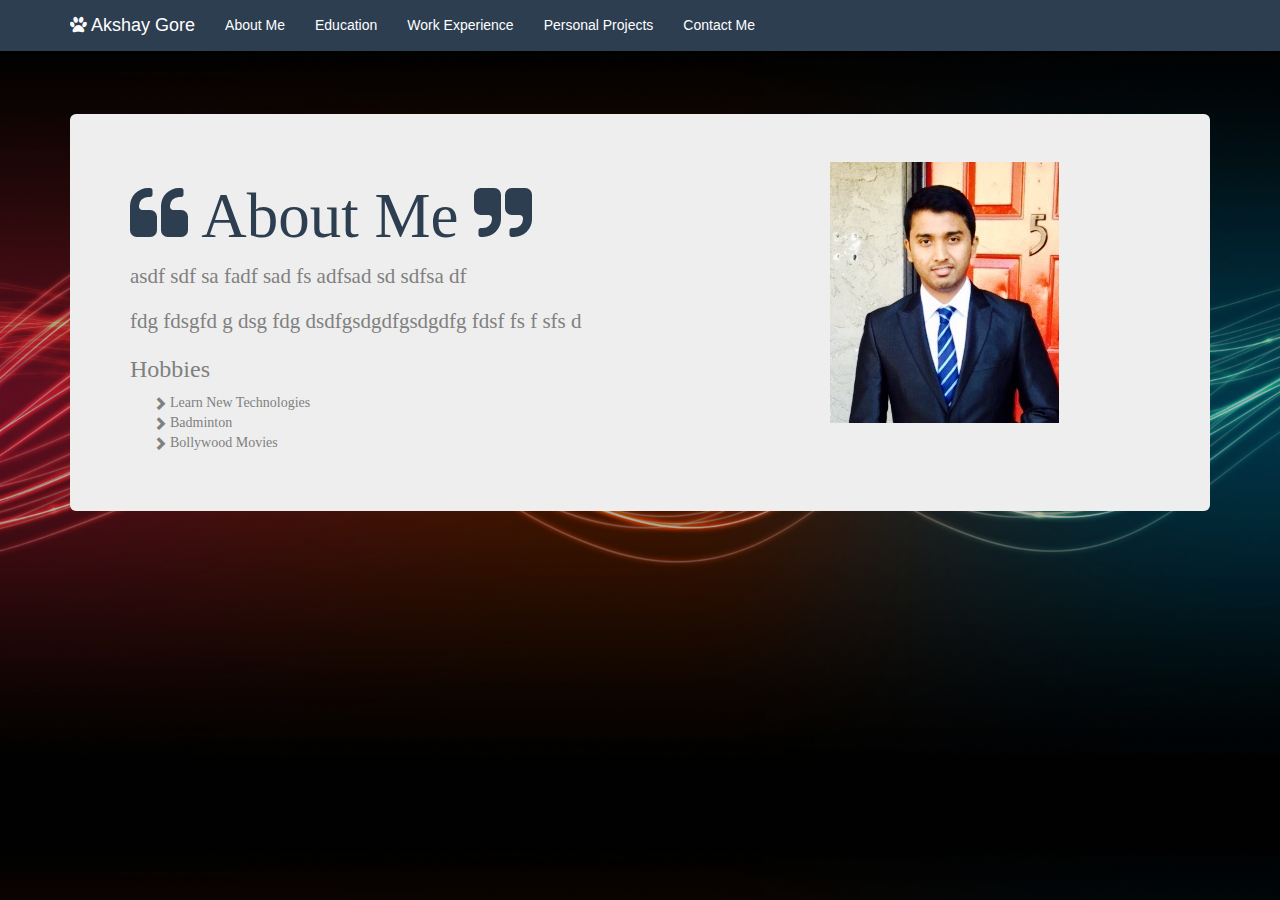
<file: Portfolio/index.html>
<!DOCTYPE HTML>
<html>
<head>
	<title> Akshay Gore</title>
	<link rel="icon" href="./logo.ico">
	<link rel="stylesheet" href="https://maxcdn.bootstrapcdn.com/bootstrap/3.3.7/css/bootstrap.min.css" >
	<link rel="stylesheet" href="https://maxcdn.bootstrapcdn.com/font-awesome/4.4.0/css/font-awesome.min.css">
	<link rel="stylesheet" type="text/css" href="aboutstyle.css">

	<!-- add google font -->
</head>
<body>
	<nav class = "navbar navbar-fixed-top">
		<div class = "container">
			<div class = "navbar-header"> 
				<a class="navbar-brand" href="http://www.goreakshay.com/"><i class="fa fa-paw" aria-hidden="true"></i> Akshay Gore</a>

				<button type="button" class="navbar-toggle collapsed" data-toggle="collapse" data-target="#bs-nav-demo" aria-expanded="false">
		    		<span class="sr-only">Toggle navigation</span>
		    		<span class="icon-bar"></span>
		    		<span class="icon-bar"></span>
		    		<span class="icon-bar"></span>
	  			</button>
			</div>
			<div class="collapse navbar-collapse" id="bs-nav-demo">
	      		<ul class="nav navbar-nav">
	        		<!-- <li class="active"><a href="#">Home</a></li> -->
	        		<li><a href="index.html">About Me</a></li>
	        		<li><a href="#">Education</a></li>
	        		<li><a href="#">Work Experience</a></li>
	        		<li><a href="./project.html">Personal Projects</a></li>
	        		<li><a href="./ContactMe.html">Contact Me</a></li>
	        	</ul>
	        	
			</div>
		</div>
	</nav>

	<div class = "container">
		<div class = "jumbotron"> 
			<div class = "row">
				<div class= "col-lg-8"> 
					<div>
						<!-- <h1 id = "aboutMe">About Me</h1> -->
						<h1 id = "aboutMe">
							<i class="fa fa-quote-left fa-1x"  aria-hidden="true"></i> About Me <i class="fa fa-quote-right fa-1x" aria-hidden="true"></i>
						</h1>
						<p>asdf sdf sa fadf sad fs adfsad sd sdfsa df </p>
						<p> fdg
							fdsgfd
							g
							dsg
							fdg
							dsdfgsdgdfgsdgdfg fdsf  fs f sfs d</p>
						<h3> Hobbies</h3>
							<ul>
								<li class= "hobbies"></i> Learn New Technologies</li>
								<li class= "hobbies"> Badminton</li>
								<li class= "hobbies"> Bollywood Movies</li>
							</ul>
					</div>
				</div>
				<div class= "col-lg-4"> 
					<div>
						<img src="./a1.png">
					</div>
				</div>
			</div>
			

		</div>
		
	</div>



	



<!-- bootstrap JS and jQuery Scripts -->
<script src="https://code.jquery.com/jquery-2.1.4.js"></script>
<script src="https://maxcdn.bootstrapcdn.com/bootstrap/3.3.5/js/bootstrap.min.js"></script>
</body>
</html>
</file>
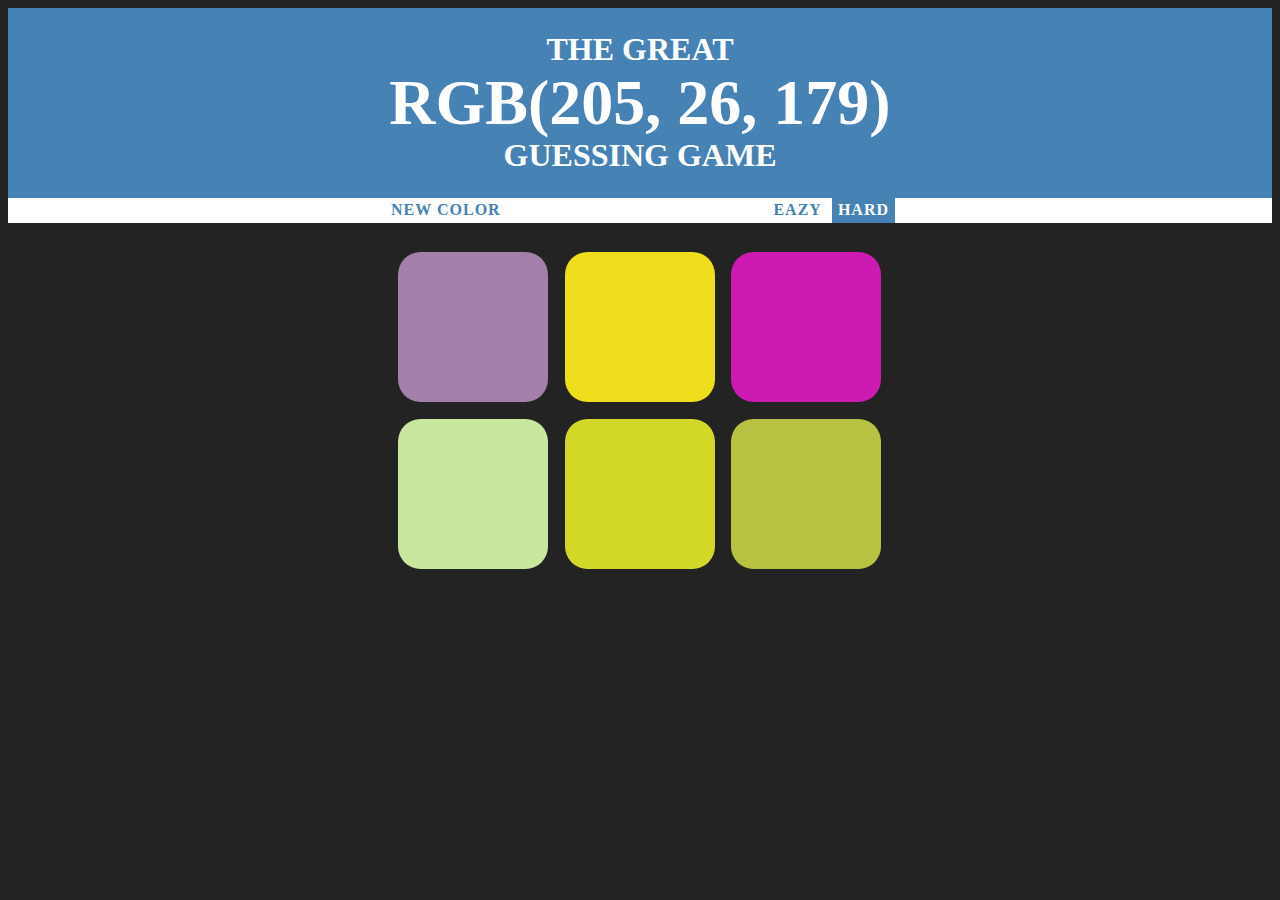
<file: colorGame/colorGame.html>
<!DOCTYPE html>
<html>
<head>
	<title> Color Game</title>
	<link rel="stylesheet" type="text/css" href="colorGame.css">
</head>
<body>
	<div class = "header">
		<h1> 
			THE GREAT 
			<br>
			<span id = "displayColor">RGB</span>
			<br>
			GUESSING GAME
		</h1>
	</div>

	<div class = "resultClass"> 
		<button id = "newColorBtn"> New Color</button> 
		<span id="result"></span>
		<button class = "mode" >Eazy</button>
		<button class = "mode selected" >Hard</button> 
	</div>


	<div id = "container">	
		<div class = "square"></div>
		<div class = "square"></div>
		<div class = "square"></div>
		<div class = "square"></div>
		<div class = "square"></div>
		<div class = "square"></div>
	</div>
	
	<script type="text/javascript" src="colorGame.js"></script>
</body>
</html>
</file>
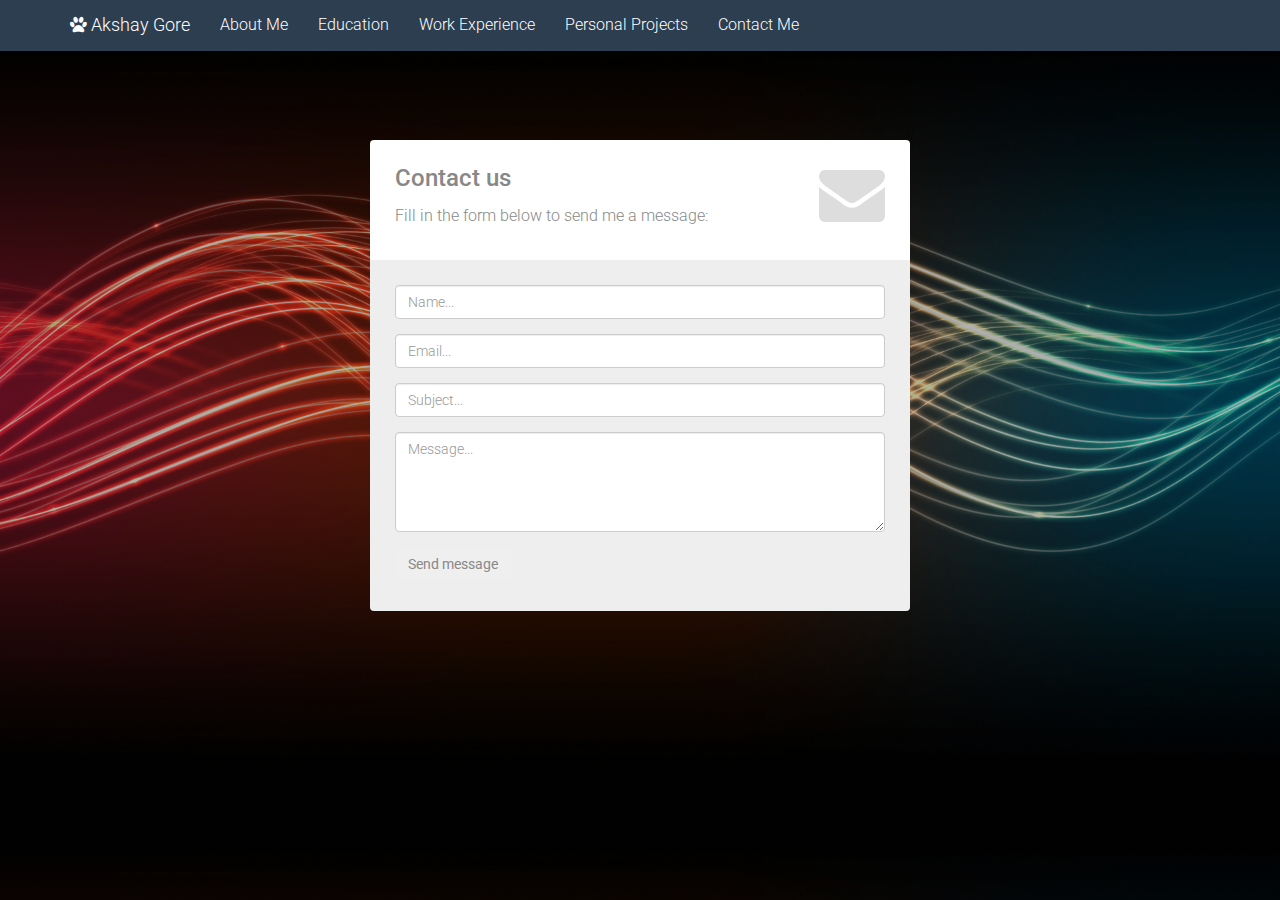
<file: Portfolio/ContactMe.html>
<!DOCTYPE html>
<html>
    <head>

        <title>Contact Me</title>

        <link rel="icon" href="./logo.ico">
        <link rel="stylesheet" href="https://maxcdn.bootstrapcdn.com/bootstrap/3.3.7/css/bootstrap.min.css" >
        <link rel="stylesheet" href="https://maxcdn.bootstrapcdn.com/font-awesome/4.4.0/css/font-awesome.min.css">

        <!-- CSS -->
        <link rel="stylesheet" href="http://fonts.googleapis.com/css?family=Roboto:400,100,300,500">
        <!-- <link rel="stylesheet" href="assets/bootstrap/css/bootstrap.min.css"> -->
        <link rel="stylesheet" href="contactstyle.css">
    </head>

    <body>

		<!-- Top menu -->
		<!-- Navigation Bar -->

        <nav class = "navbar navbar navbar-fixed-top">
            <div class = "container">
                <div class = "navbar-header"> 
                    <a class="navbar-brand" href="http://www.goreakshay.com/"><i class="fa fa-paw" aria-hidden="true"></i> Akshay Gore</a>

                    <button type="button" class="navbar-toggle collapsed" data-toggle="collapse" data-target="#bs-nav-demo" aria-expanded="false">
                        <span class="sr-only">Toggle navigation</span>
                        <span class="icon-bar"></span>
                        <span class="icon-bar"></span>
                        <span class="icon-bar"></span>
                    </button>
                </div>
                <div class="collapse navbar-collapse" id="bs-nav-demo">
                    <ul class="nav navbar-nav">
                        <!-- <li class="active"><a href="#">Home</a></li> -->
                        <li><a href="index.html">About Me</a></li>
                        <li><a href="#">Education</a></li>
                        <li><a href="#">Work Experience</a></li>
                        <li><a href="./project.html">Personal Projects</a></li>
                        <li><a href="./ContactMe.html">Contact Me</a></li>
                    </ul>
                    
                </div>
            </div>
        </nav>


    <!-- Navbar Ends -->

        <!-- Top content -->
        <div class="top-content">
        	
            <div class="inner-bg">
                <div class="container">
                    <div class="row">
                        <div class="col-md-3 "></div>
                        <div class="col-md-6 form-box">
                        	<div class="form-top">
                        		<div class="form-top-left">
                        			<h3>Contact us</h3>
                            		<p>Fill in the form below to send me a message:</p>
                        		</div>
                        		<div class="form-top-right">
                        			<i class="fa fa-envelope"></i>
                        		</div>
                            </div>
                            <div class="form-bottom contact-form">
			                    <form role="form" action="assets/contact.php" method="post">
                                    <div class="form-group">
                                        <label class="sr-only" for="contact-email">Name</label>
                                        <input type="text" name="name" placeholder="Name..." class="contact-name form-control" id="contact-name">
                                    </div>
			                    	<div class="form-group">
			                    		<label class="sr-only" for="contact-email">Email</label>
			                        	<input type="text" name="email" placeholder="Email..." class="contact-email form-control" id="contact-email">
			                        </div>
			                        <div class="form-group">
			                        	<label class="sr-only" for="contact-subject">Subject</label>
			                        	<input type="text" name="subject" placeholder="Subject..." class="contact-subject form-control" id="contact-subject">
			                        </div>
			                        <div class="form-group">
			                        	<label class="sr-only" for="contact-message">Message</label>
			                        	<textarea name="message" placeholder="Message..." class="contact-message form-control" id="contact-message"></textarea>
			                        </div>
			                        <button type="submit" class="btn">Send message</button>
			                    </form>
		                    </div>
                        </div>
                    </div>
                </div>
            </div>
            
        </div>

        

    </body>

</html>
</file>
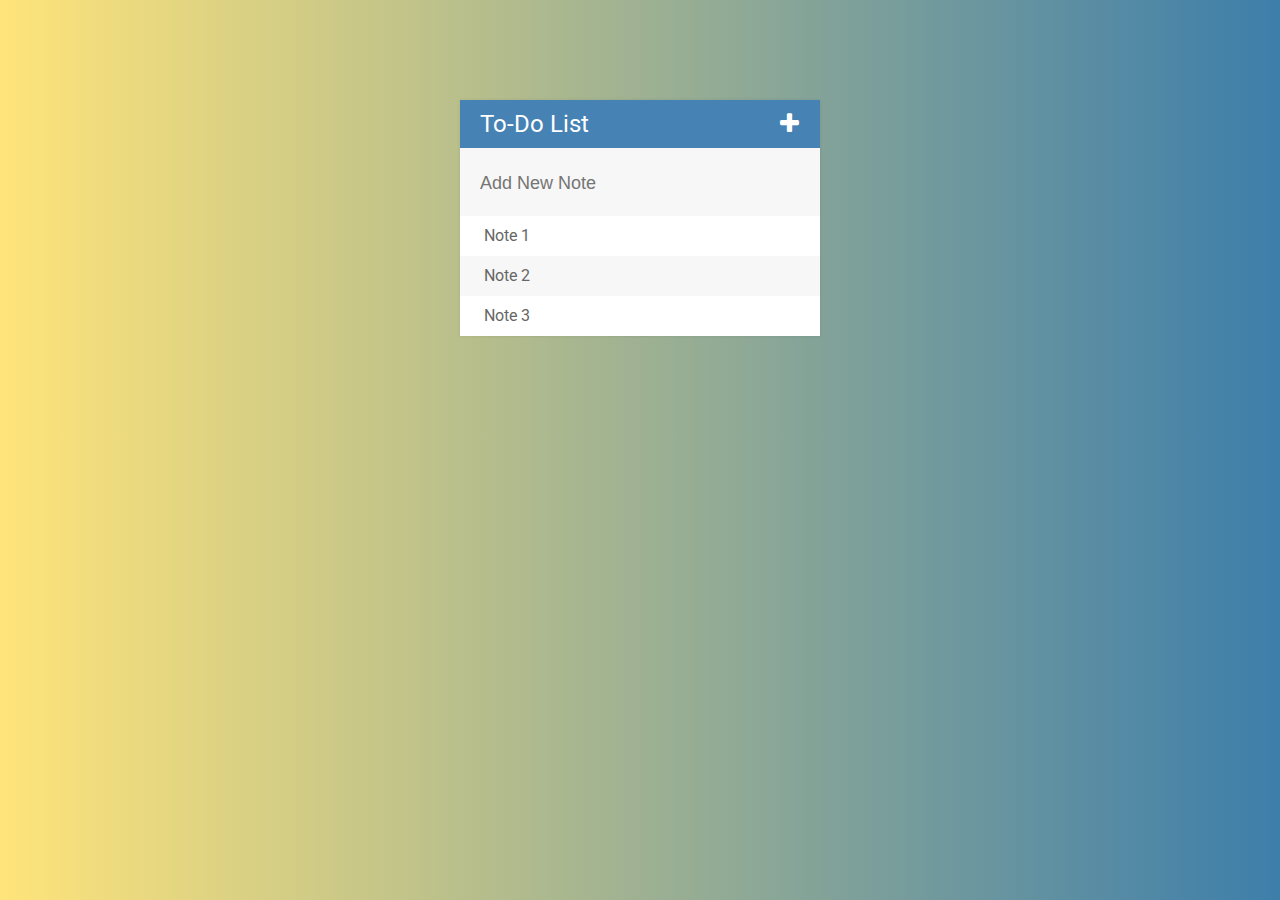
<file: ToDo List/todo.html>
<!DOCTYPE HTML>
<html>
<head>
	<title>jQuery Demo</title>
	<script type="text/javascript" src = "https://cdnjs.cloudflare.com/ajax/libs/jquery/2.1.4/jquery.min.js"></script>
	<link rel="stylesheet" type="text/css" href="todo.css">
	<link href="https://fonts.googleapis.com/icon?family=Material+Icons"
      rel="stylesheet">
      <link href="https://fonts.googleapis.com/css?family=Roboto:400,700,500" rel="stylesheet">
      <link rel="stylesheet" type="text/css" href="https://cdnjs.cloudflare.com/ajax/libs/font-awesome/4.6.3/css/font-awesome.min.css">


</head>
<body>
	<div id = "container">
		<h1> To-Do List <span id="addButton"> <i class="fa fa-plus" aria-hidden="true"> </i> </span></h1>
		<input type= "text" placeholder = "Add New Note">
		<ul>
			<li> <span class= "delete"> <i class="fa fa-trash" aria-hidden="true"></i> </span> Note 1 </li>
			<li> <span class= "delete"> <i class="fa fa-trash" aria-hidden="true"></i> </span> Note 2 </li>
			<li><span class= "delete"><i class="fa fa-trash" aria-hidden="true"></i></span> Note 3 </li>
		</ul>

	</div>

<script type="text/javascript" src = "todo.js"></script>
</body>
</html>
</file>
<file: Portfolio/aboutstyle.css>
.jumbotron{
	height: 100%;
	width: 100%;
	font-family: lato;
	color: grey;
	margin-top: 10%;

    /*background-image: url("images/3.png");*/
}
.navbar {
    /*background-color: rgba(0,0, 0, 0.3);*/
	background-color: #2c3e50;
}

body{

    background-image: url("images/bg.png");
    background-size: cover;
}

#aboutMe{
    color: #2c3e50;
}


.navbar .navbar-nav>li>a {
    color: #FFFFFF;
    /*color: #000000;*/
}

.navbar-brand {
    color: #FFFFFF;
    /*color: #000000;*/
}


li{
	display: block;
}


.navbar-nav>li>a:hover, .navbar-brand:hover{
    background-color: rgba(255, 255, 255, 1);
    color: #2c3e50 ;

}


a:hover{
    background-color: rgba(0,0,0,0.5);

}

.fa_paw{
    color: #FFFFFF;
}
.hobbies:before {
    /*Using a Bootstrap glyphicon as the bullet point*/
    content: "\e080";
    font-family: 'Glyphicons Halflings';
    font-size: 14px;
    float: left;
    /*margin-top: 4px;*/
    margin-left: -17px;
    color: grey;
    display: block;
}
</file>
<file: colorGame/colorGame.css>
body{
	background-color: #232323;
}
.header{
	/*background-color: rgb(172 , 203, 2);*/
	background: steelblue;
	text-align: center;
	padding-top: 3px;
	padding-bottom: 3px;
	margin: 0;	
	font-family: "Montserrat","Avenir";
	font-weight: normal;
	text-transform: uppercase;
	color: white;
	line-height: 1.1;

}

.square{
	width: 30%;
	height: 30%;
	background-color: purple;
	float: left;
	padding-bottom: 30%;
	margin: 1.66%;
	border-radius: 15%;
	transition: background 0.5s; 
	-webkit-transition : background 0.5s;
	-moz-transition : background 0.5s;
}

#container{
	max-width: 500px;
	margin: auto;
	padding-top: 1.66%;
}

.resultClass{
	background-color: #FFFFFF;
	height: 25px;
	text-align: center;
	margin: auto;

}

#displayColor{
	font-size: 200%;
}

button{
	border: none;
	background: none;
	font-family: "Montserrat","Avenir";
	font-weight: bold;
	font-size: 16px;
	text-transform: uppercase;
	height: 100%;
	color: steelblue;
	letter-spacing: 1px;
	transition: all 0.3s;
	-webkit-transition : all 0.3s;
	-moz-transition : all 0.3s;
	outline: none;`

}

button:hover{
	background:steelblue;
	color: white;
}


#result{
	display : inline-block;
	width: 20%;
	font-family: "Montserrat","Avenir";
	font-weight: bold;
	font-size: 16px;
	text-transform: uppercase;
	/*height: 100%;*/
	color: steelblue;
	/*letter-spacing: 1px;*/
}

.selected{
	background: steelblue;
	color: white;
}
</file>
<file: Portfolio/contactstyle.css>
body{
	/*margin: 20px auto;*/
	padding-top: 100px;
	font-family: 'Roboto', sans-serif;
    font-size: 16px;
    font-weight: 300;
    color: #888;
    line-height: 30px;
    text-align: center;
    background-color: #FFF;
	background-image: url("images/bg.png");
	background-size: cover;
}



.navbar {
    /*background-color: rgba(0,0, 0, 0.3);*/
	background-color: #2c3e50;
}

.navbar .navbar-nav>li>a {
    color: #FFFFFF;
    /*color: #000000;*/
}

.navbar-brand {
    color: #FFFFFF;
    /*color: #000000;*/
}

.navbar-nav>li>a:hover, .navbar-brand:hover{
	background-color: rgba(255, 255, 255, 1);
    color: #2c3e50 ;
}
.fa_paw{
    color: red;
}

.jumbotron{
	background-color: #ecf0f1;
	color: #2c3e50;
}

.navbar-default .navbar-nav>li>a {
    color: #FFFFFF;
}

.navbar-default .navbar-brand {
    color: #FFFFFF;
}

.navbar-default .navbar-toggle .icon-bar {
    background-color: #FFFFFF;
}


.form-box {
	padding-top: 40px;
}

.form-top {
	overflow: hidden;
	padding: 0 25px 15px 25px;
	background: #fff;
	-moz-border-radius: 4px 4px 0 0; -webkit-border-radius: 4px 4px 0 0; border-radius: 4px 4px 0 0;
	text-align: left;
}


.form-box {
	padding-top: 40px;
	margin: auto;
}

.row{
	margin: auto;
}
.form-top {
	overflow: hidden;
	padding: 0 25px 15px 25px;
	background: #fff;
	-moz-border-radius: 4px 4px 0 0; -webkit-border-radius: 4px 4px 0 0; border-radius: 4px 4px 0 0;
	text-align: left;
}

.form-top-left {
	float: left;
	width: 75%;
	padding-top: 25px;
}

.form-top-left h3 { margin-top: 0; }

.form-top-right {
	float: left;
	width: 25%;
	padding-top: 5px;
	font-size: 66px;
	color: #ddd;
	line-height: 100px;
	text-align: right;
}

.form-bottom {
	padding: 25px 25px 30px 25px;
	background: #eee;
	-moz-border-radius: 0 0 4px 4px; -webkit-border-radius: 0 0 4px 4px; border-radius: 0 0 4px 4px;
	text-align: left;
}

.form-bottom form textarea {
	height: 100px;
}

.form-bottom form .input-error {
	border-color: #19b9e7;
}
</file>
<file: ToDo List/todo.css>
#container{
	box-shadow: 0 0 3px rgba(0, 0, 0, 0.1 );
	width: 360px;
	margin: 100px auto;
	background: #f7f7f7;

}

body{
	font-family: Roboto;
	background: #3D7EAA; /* fallback for old browsers */
	background: -webkit-linear-gradient(to left, #3D7EAA , #FFE47A); /* Chrome 10-25, Safari 5.1-6 */
	background: linear-gradient(to left, #3D7EAA , #FFE47A); /* W3C, IE 10+/ Edge, Firefox 16+, Chrome 26+, Opera 12+, Safari 7+ */
                            
}

.completed
{
	color: gray;
	 text-decoration: line-through;
}

span{

	background: #e74c3c;
	height: 40px;
	margin-right: 20px;
	color: white;
	width: 0;
	text-align: center;
	display: inline-block;
	transition:0.2s linear;
	opacity: 0;
}

#addButton
{
	opacity: 1.0;
	float: right;
}



input{
	font-size: 18px;
	background: #f7f7f7;
	border-style: none;
	line-height: 40px;
	width: 100%;
	padding: 13px 13px 13px 20px;
	color: steelblue;
	box-sizing:border-box;
	border: rgba(0,0,0,0);
}

input:focus{
	background: white;
	border: 3px solid steelblue;
	outline: none;
}


h1{
	background: steelblue;
	/*font-size: 30px;*/
	margin: 0;
	padding: 10px 20px;
	font-size: 24px;
	font-weight: normal;
	color: white;
	/*font-family:  'Roboto', sans-serif;*/

}

ul{
	margin: 0;
	padding: 0;
	list-style-type: none;
}

.displayInput{
	display: none;
}

li:hover span{
	width: 40px;
	opacity: 1.0;

}



li{
	
	background: #fff;
	height: 40px;
	line-height: 40px;
	color:#666;
	padding: 0;
	margin: 0;

}

li:nth-child(2n) 
{ 
	background: #f7f7f7; 
}
</file>
